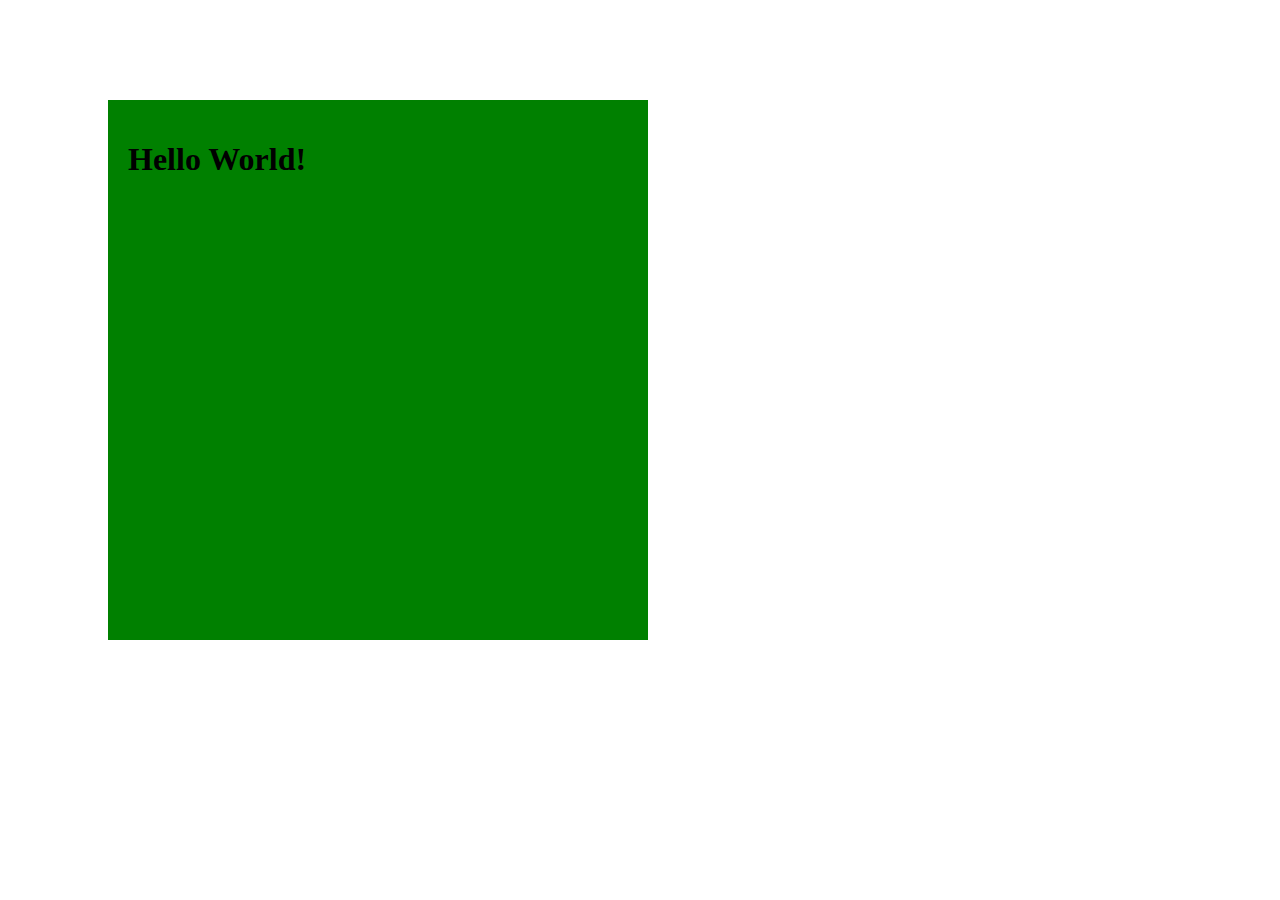
<file: index.html>
<!DOCTYPE html>
<html lang="en">
<head>
    <meta charset="UTF-8">
    <meta name="viewport" content="width=device-width, initial-scale=1.0">
    <title>Hello</title>
    <style>
        div{
            background-color: green;
            width: 500px;
            height: 500px;
            padding: 20px;
            margin: 100px;
        }
    </style>
</head>
<body>
    <div>
        <h1>
            Hello World!
        </h1>
    </div>
   
</body>
</html>
</file>
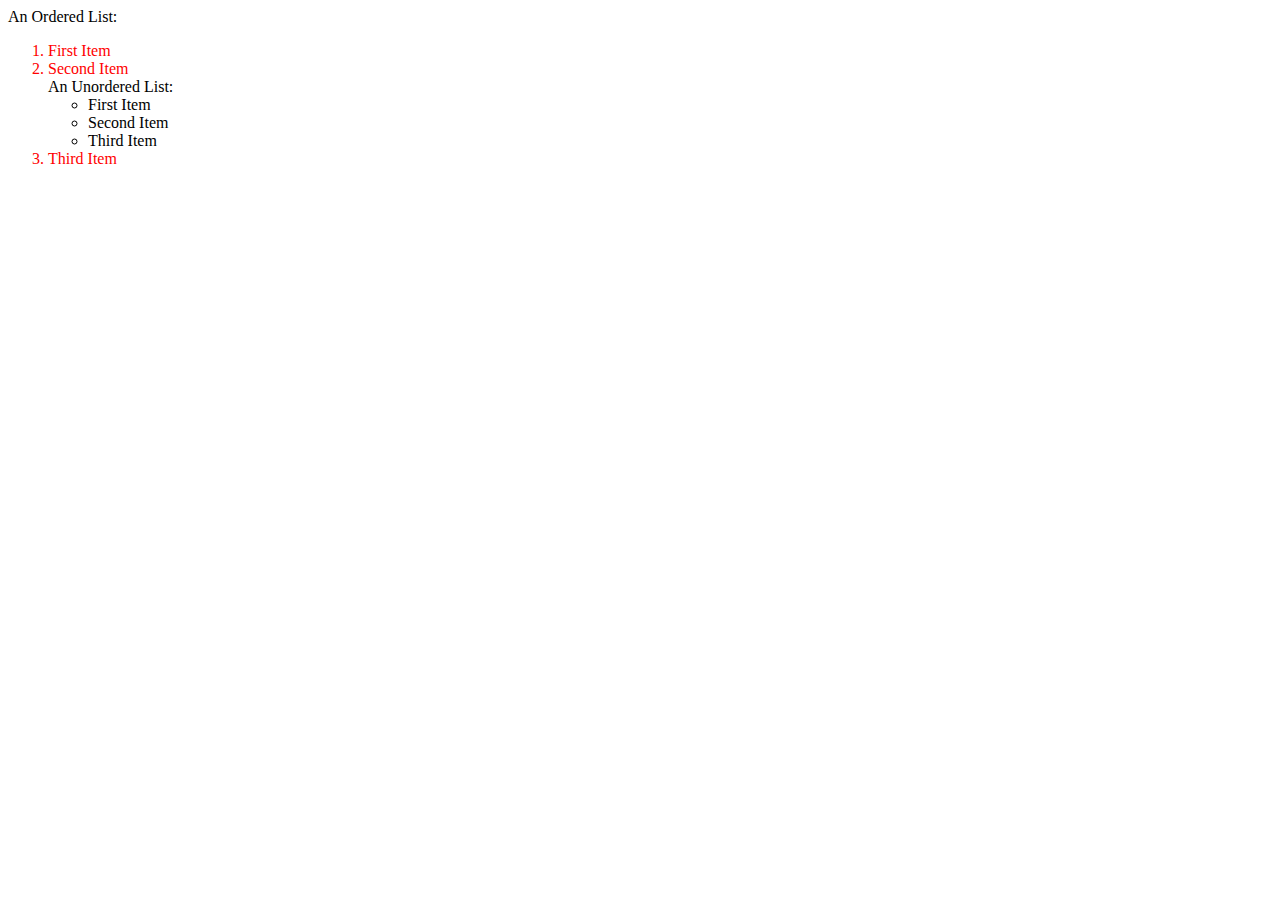
<file: descendent.html>
<!DOCTYPE html>
<html lang="en">
<head>
    <meta charset="UTF-8">
    <meta name="viewport" content="width=device-width, initial-scale=1.0">
    <title>Descendents List</title>
    <style>
        ol > li {
            color: red;
        }
    </style>
</head>
<body>
    An Ordered List:
    <ol>
        <li>First Item</li>
        <li>Second Item</li>
        An Unordered List:
        <ul>
            <li>First Item</li>
            <li>Second Item</li> 
            <li>Third Item</li>
        </ul>
        <li>Third Item</li>
    </ol>
</body>
</html>
</file>
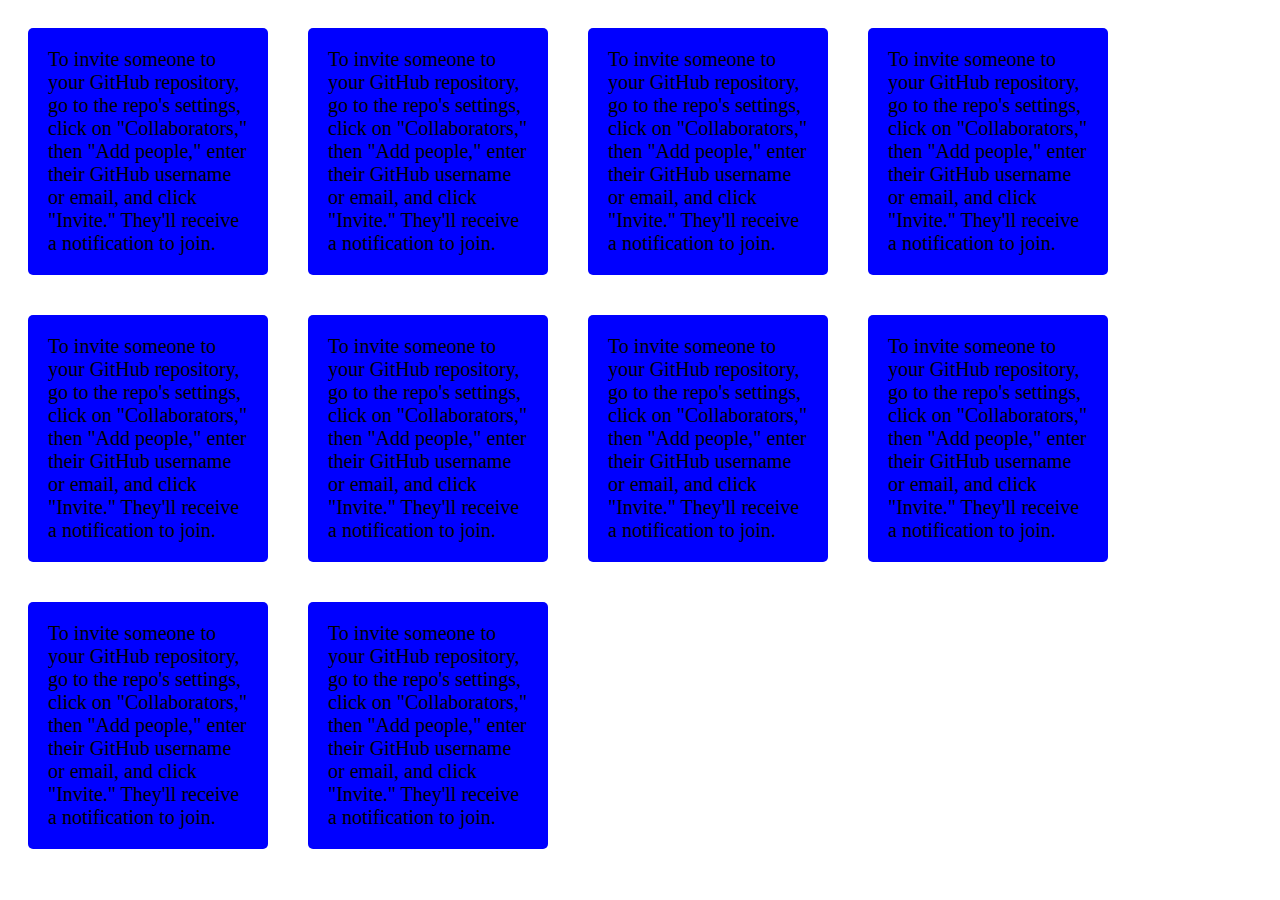
<file: flexbox.html>
<!DOCTYPE html>
<html lang="en">
<head>
    <meta charset="UTF-8">
    <meta name="viewport" content="width=device-width, initial-scale=1.0">
    <title>FlexBox</title>
    <style>
    .container{
        display: flex;
        flex-wrap: wrap;
    }
    .container > div{
        background-color: blue;
        font-size: 20px;
        margin: 20px;
        padding: 20px;
        width: 200px;
        border-radius: 5px;

    }
    </style>
</head>
<body>
    <div class="container">
        <div>
            To invite someone to your GitHub repository, go to the repo's settings, click on "Collaborators," then "Add people," enter their GitHub username or email, and click "Invite." They'll receive a notification to join.
        </div>
        <div>
            To invite someone to your GitHub repository, go to the repo's settings, click on "Collaborators," then "Add people," enter their GitHub username or email, and click "Invite." They'll receive a notification to join.
        </div>
        <div>
            To invite someone to your GitHub repository, go to the repo's settings, click on "Collaborators," then "Add people," enter their GitHub username or email, and click "Invite." They'll receive a notification to join.
        </div>
        <div>
            To invite someone to your GitHub repository, go to the repo's settings, click on "Collaborators," then "Add people," enter their GitHub username or email, and click "Invite." They'll receive a notification to join.
        </div>
        <div>
            To invite someone to your GitHub repository, go to the repo's settings, click on "Collaborators," then "Add people," enter their GitHub username or email, and click "Invite." They'll receive a notification to join.
        </div>
        <div>
            To invite someone to your GitHub repository, go to the repo's settings, click on "Collaborators," then "Add people," enter their GitHub username or email, and click "Invite." They'll receive a notification to join.
        </div>
        <div>
            To invite someone to your GitHub repository, go to the repo's settings, click on "Collaborators," then "Add people," enter their GitHub username or email, and click "Invite." They'll receive a notification to join.
        </div>
        <div>
            To invite someone to your GitHub repository, go to the repo's settings, click on "Collaborators," then "Add people," enter their GitHub username or email, and click "Invite." They'll receive a notification to join.
        </div>
        <div>
            To invite someone to your GitHub repository, go to the repo's settings, click on "Collaborators," then "Add people," enter their GitHub username or email, and click "Invite." They'll receive a notification to join.
        </div>
        <div>
            To invite someone to your GitHub repository, go to the repo's settings, click on "Collaborators," then "Add people," enter their GitHub username or email, and click "Invite." They'll receive a notification to join.
        </div>
    </div>
</body>
</html>
</file>
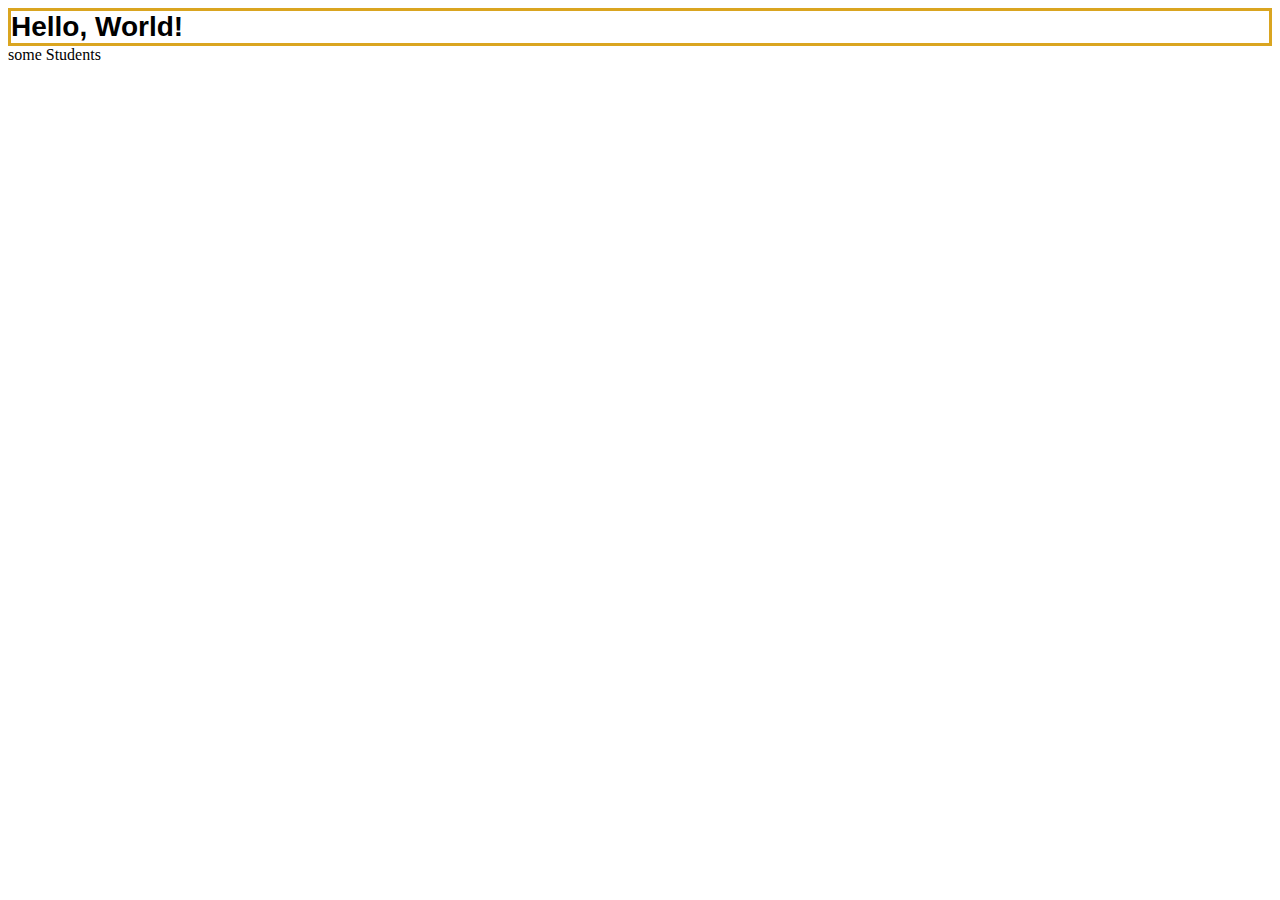
<file: font.html>
<!DOCTYPE html>
<html lang="en">
<head>
    <meta charset="UTF-8">
    <meta name="viewport" content="width=device-width, initial-scale=1.0">
    <title>Fonts</title>
    <style>
div{
    border: 3px solid goldenrod;
    font-family: 'Franklin Gothic Medium', 'Arial Narrow', Arial, sans-serif;
    font-size: 28px;
    font-weight: bold;
}
    </style>
</head>
<body>
    <div>
            Hello, World!
    </div>
    some Students
</body>
</html>
</file>
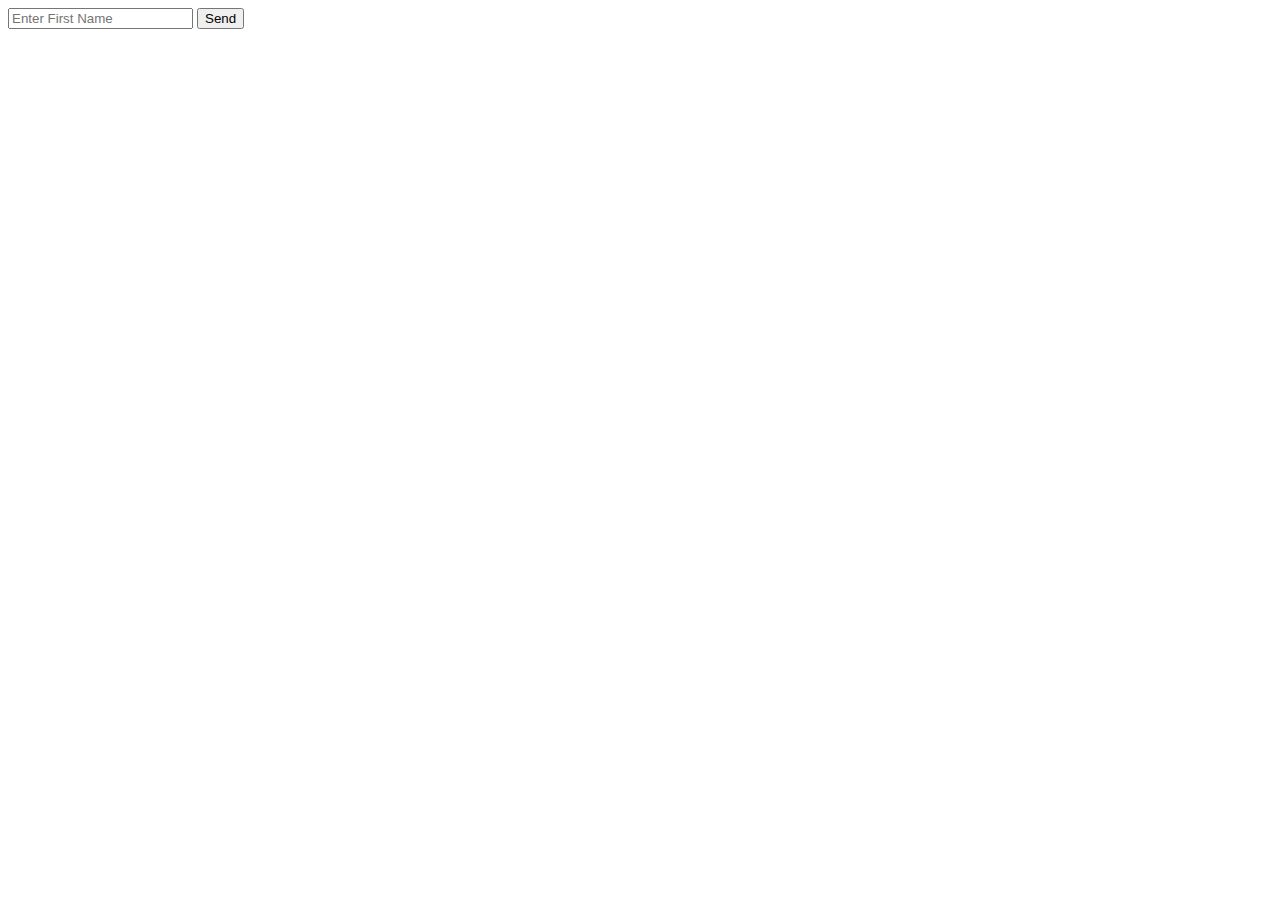
<file: form.htm>
<!DOCTYPE html>
<html lang="en">
<head>
    <meta charset="UTF-8">
    <meta name="viewport" content="width=device-width, initial-scale=1.0">
    <title>Form</title>
</head>
<body>
    <form>
        <input type="text" placeholder="Enter First Name"/>
        <button type="submit">Send</button>
    </form>
    
</body> 
</html>
</file>
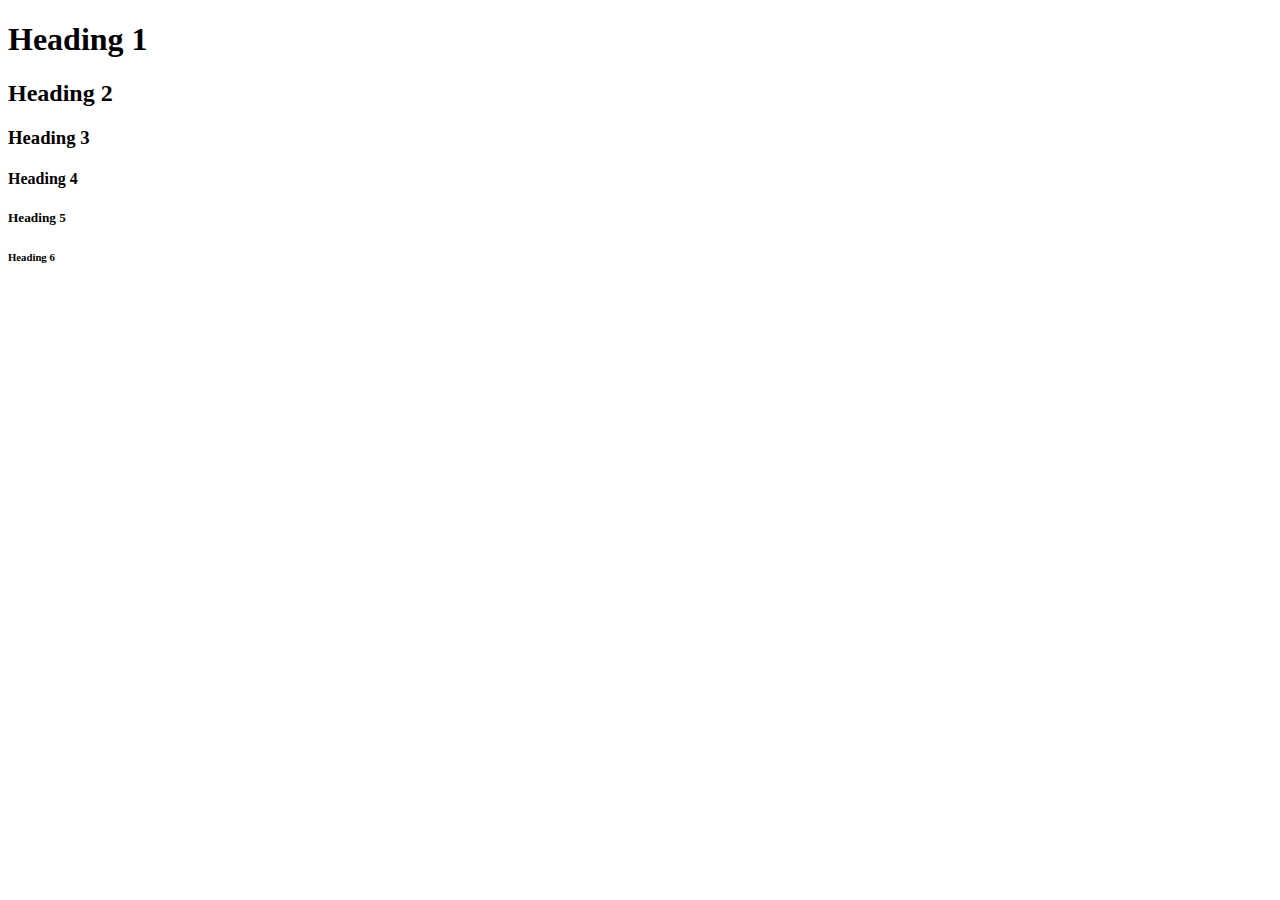
<file: heading.htm>
<!DOCTYPE html>
<html lang="en">
<head>
    <meta charset="UTF-8">
    <meta name="viewport" content="width=device-width, initial-scale=1.0">
    <title>Heading</title>
</head>
<body>
    <h1>
      Heading 1
    </h1>
    <h2>
Heading 2
    </h2>
    <h3>
Heading 3
    </h3>
    <h4>
Heading 4
    </h4>
    <h5>
Heading 5
    </h5>
    <h6>
Heading 6  
    </h6>
</body>
</html>
</file>
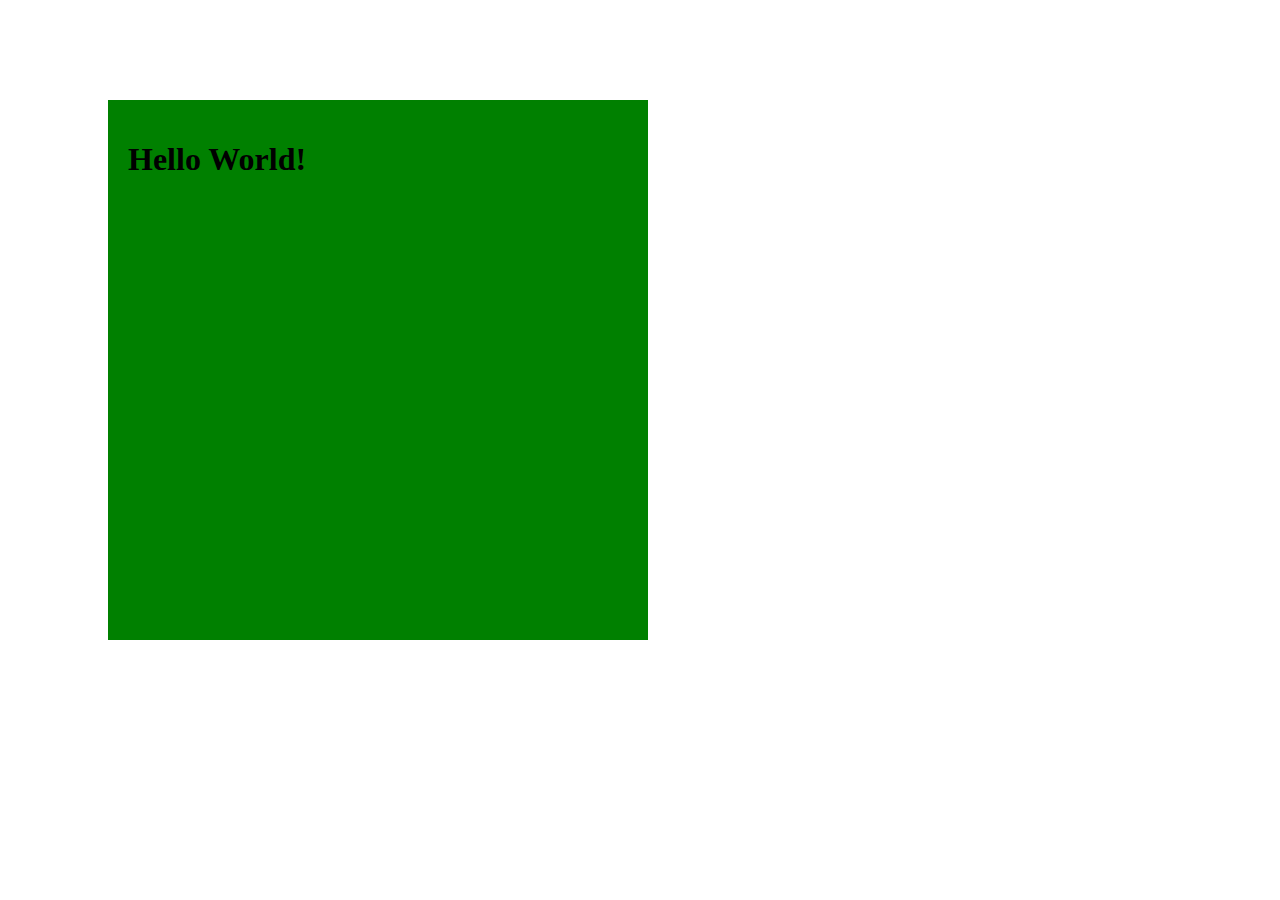
<file: hello.html>
<!DOCTYPE html>
<html lang="en">
<head>
    <meta charset="UTF-8">
    <meta name="viewport" content="width=device-width, initial-scale=1.0">
    <title>Hello</title>
    <style>
        div{
            background-color: green;
            width: 500px;
            height: 500px;
            padding: 20px;
            margin: 100px;
        }
    </style>
</head>
<body>
    <div>
        <h1>
            Hello World!
        </h1>
        
    </div>
   
</body>
</html>
</file>
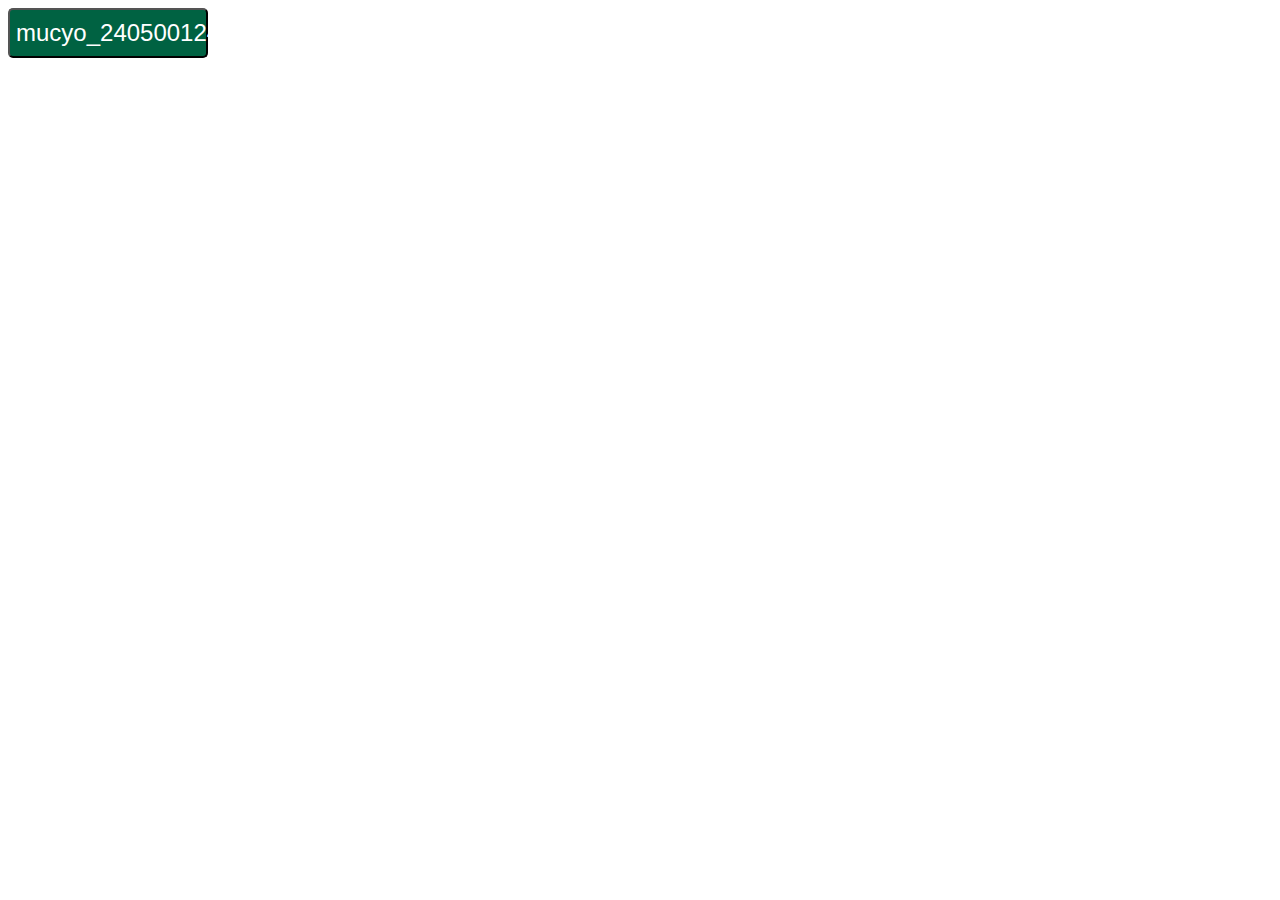
<file: hover.html>
<!DOCTYPE html>
<html lang="en">
<head>
    <meta charset="UTF-8">
    <meta name="viewport" content="width=device-width, initial-scale=1.0">
    <title>Hover</title>
    <style>
        button{
            width:200px;
            height: 50px;
            background-color: #006242;
            color: #ffffff;
            border-radius: 5px;
            font-size: 24px;
           
        }
        button:hover{
            background-color: orange;
        }
    </style>
</head>
<body>
    <button>
        mucyo_2405001249 
    </button>
</body>
</html>
</file>
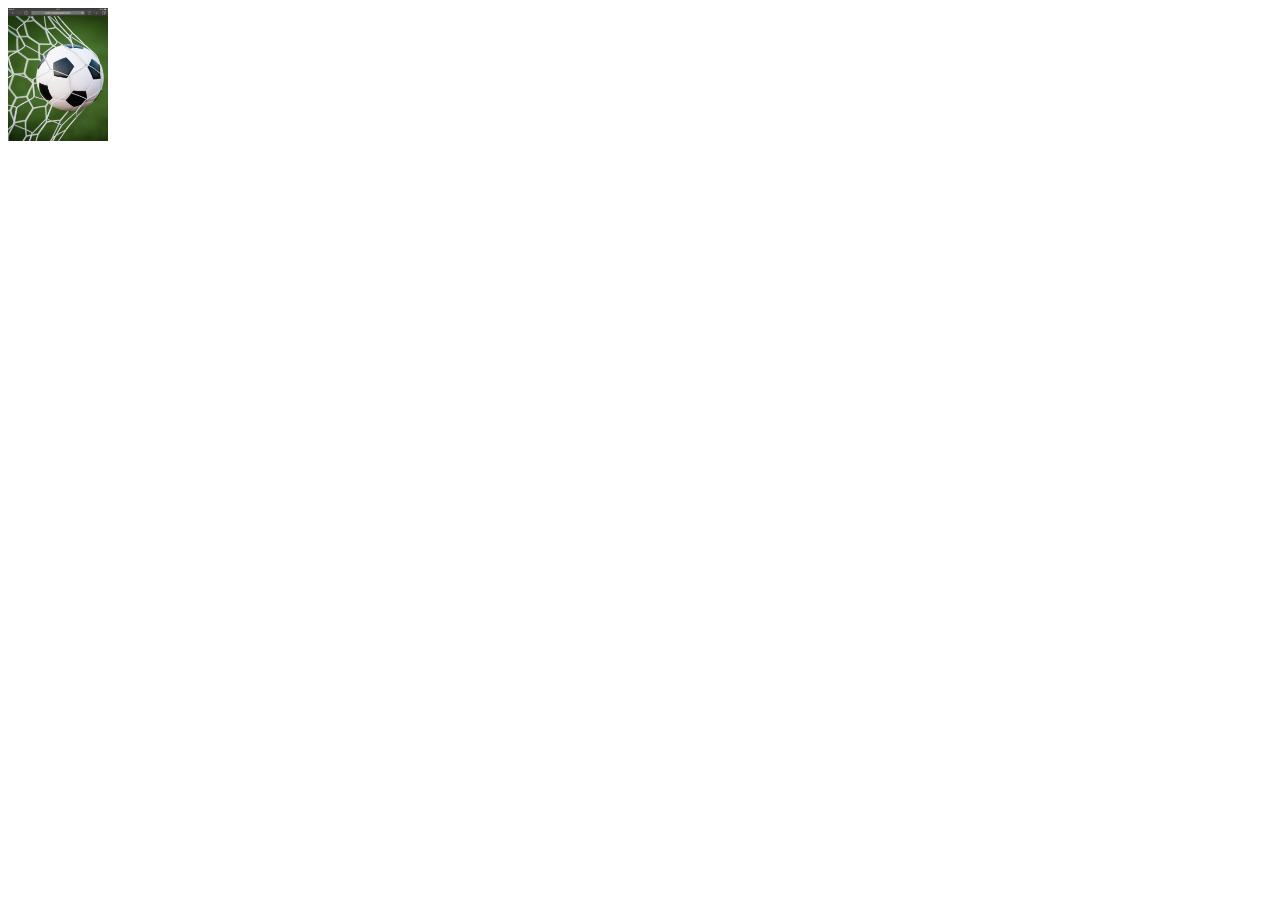
<file: image.html>
<!DOCTYPE html>
<html lang="en">
<head>
    <meta charset="UTF-8">
    <meta name="viewport" content="width=device-width, initial-scale=1.0">
    <title>Image</title>
</head>
<body>
    <img src="football.jpg"  alt="cat" width="100"/>
</body>
</html>
</file>
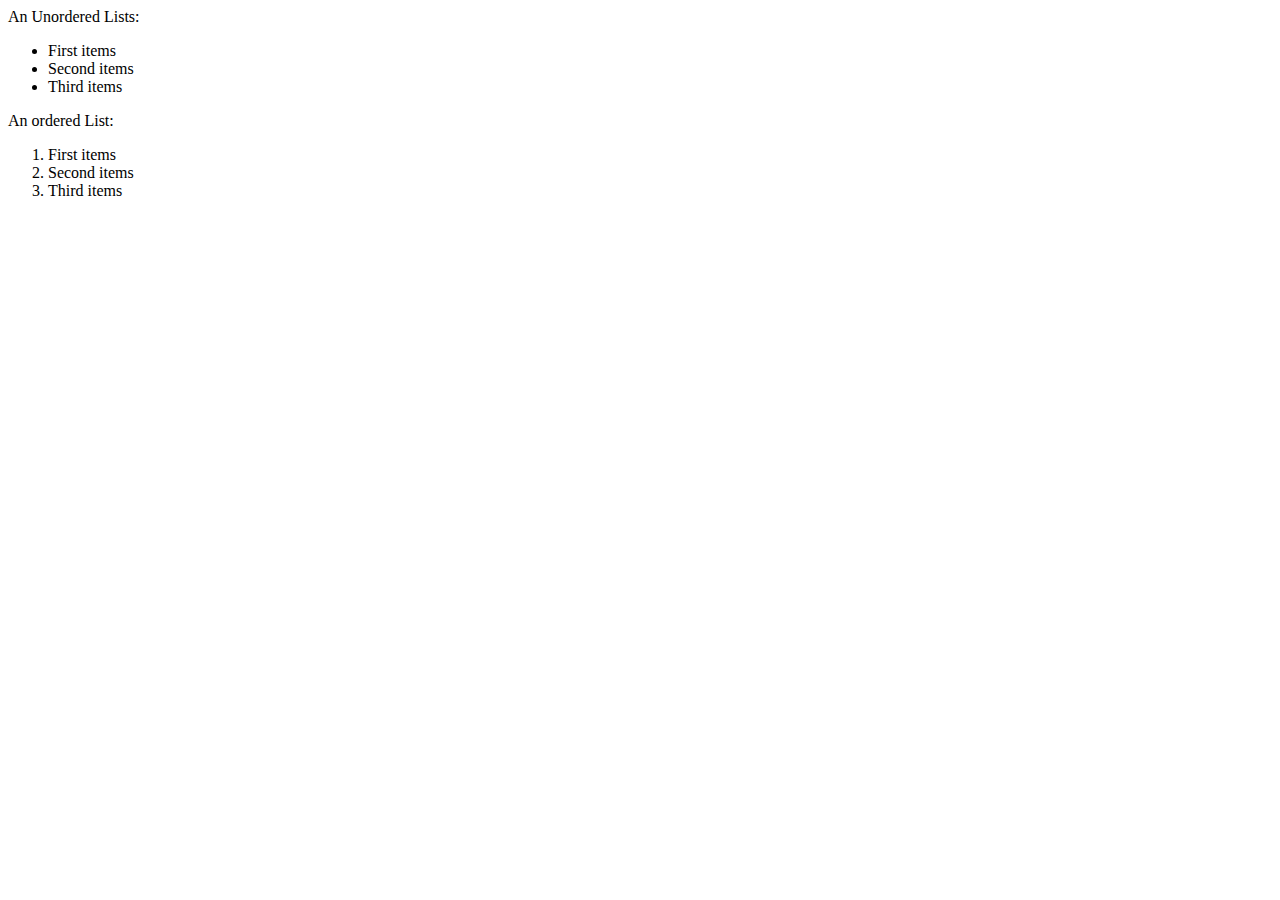
<file: lists.html>
<!DOCTYPE html>
<html lang="en">
<head>
    <meta charset="UTF-8">
    <meta name="viewport" content="width=device-width, initial-scale=1.0">
    <title>
        Lists
       </title>
</head>

<body>
    An Unordered Lists:
    <ul>
        <li>
            First items
        </li>
        <li>
            Second items
        </li>
        <li>
            Third items
        </li>
    </ul>
    An ordered List:
    <ol>
        <li>
            First items
        </li>
        <li>
            Second items
        </li>
        <li>
            Third items
        </li>
    </ol>
</body>
    

</html>
</file>
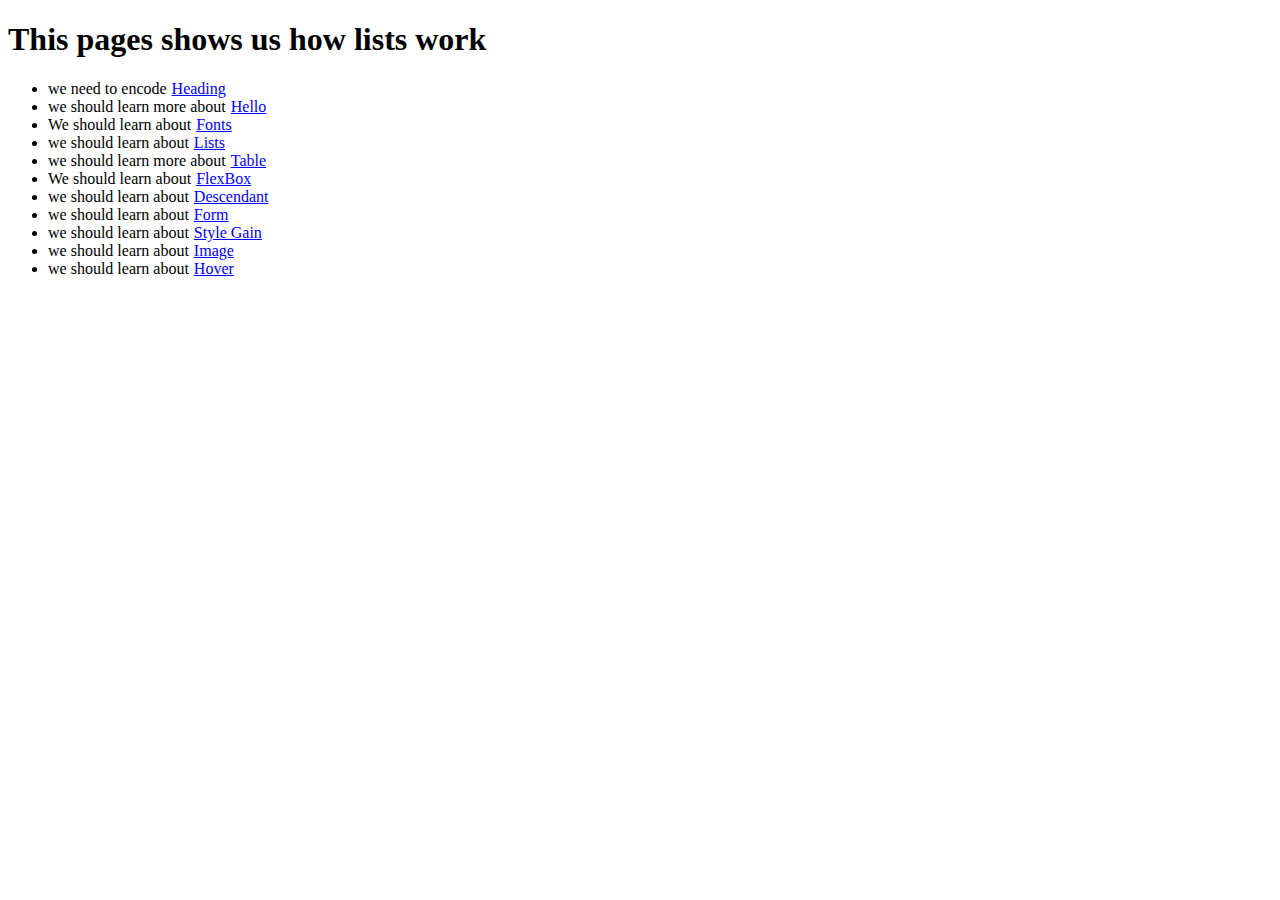
<file: listsandlink.html>
<!DOCTYPE html>
<html lang="en">
<head>
    <meta charset="UTF-8">
    <meta name="viewport" content="width=device-width, initial-scale=1.0">
    <title>Lists and Links</title>
    <style>
        a{
            color: blue;
            padding-left: 5px;
        }
    </style>
</head>
<body>
    <h1>
        This pages shows us how lists work
    </h1>
    <ul>
        <li>we need to encode<a href="heading.html">Heading</a></li>
        <li>we should learn more about<a href="hello.html">Hello</a></li>
        <li>We should learn about<a href="font.html">Fonts</a></li>
        <li>we should learn about<a href="lists.html">Lists</a></li>
        <li>we should learn more about<a href="table.html">Table</a></li>
        <li>We should learn about<a href="flexbox.html">FlexBox</a></li>
        <li>we should learn about<a href="descendent.html">Descendant</a></li>
        <li>we should learn about<a href="form.html">Form</a></li>
        <li>we should learn about<a href="stylegain.html">Style Gain</a></li>
        <li>we should learn about<a href="image.html">Image</a></li>
        <li>we should learn about<a href="hover.html">Hover</a></li>
    </ul>
    
</body>
</html>
</file>
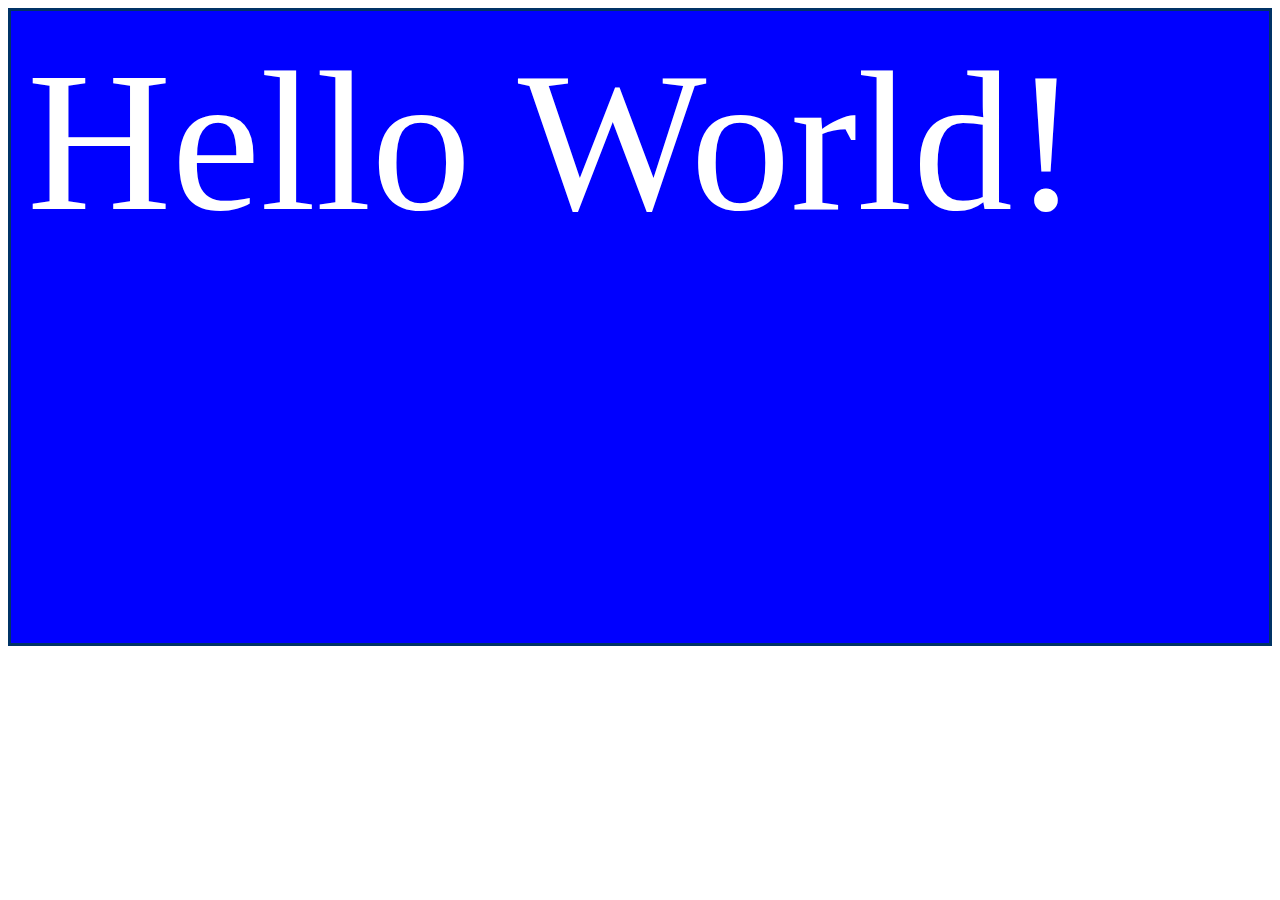
<file: size.html>
<!DOCTYPE html>
<html lang="en">
<head>
    <meta charset="UTF-8">
    <meta name="viewport" content="width=device-width, initial-scale=1.0">
    <title>size</title>
    <link rel="stylesheet" href="size.css">
      <!--
    <style>
        div{
            background-color: blue;
            font-size: 200px;
            color: white;
            height: 600px;
            padding: 16px;
            border: 3px solid #003366;
        }
    </style>
    -->
</head>
<body>
    <div>Hello World!</div>
</body>
</html>
</file>
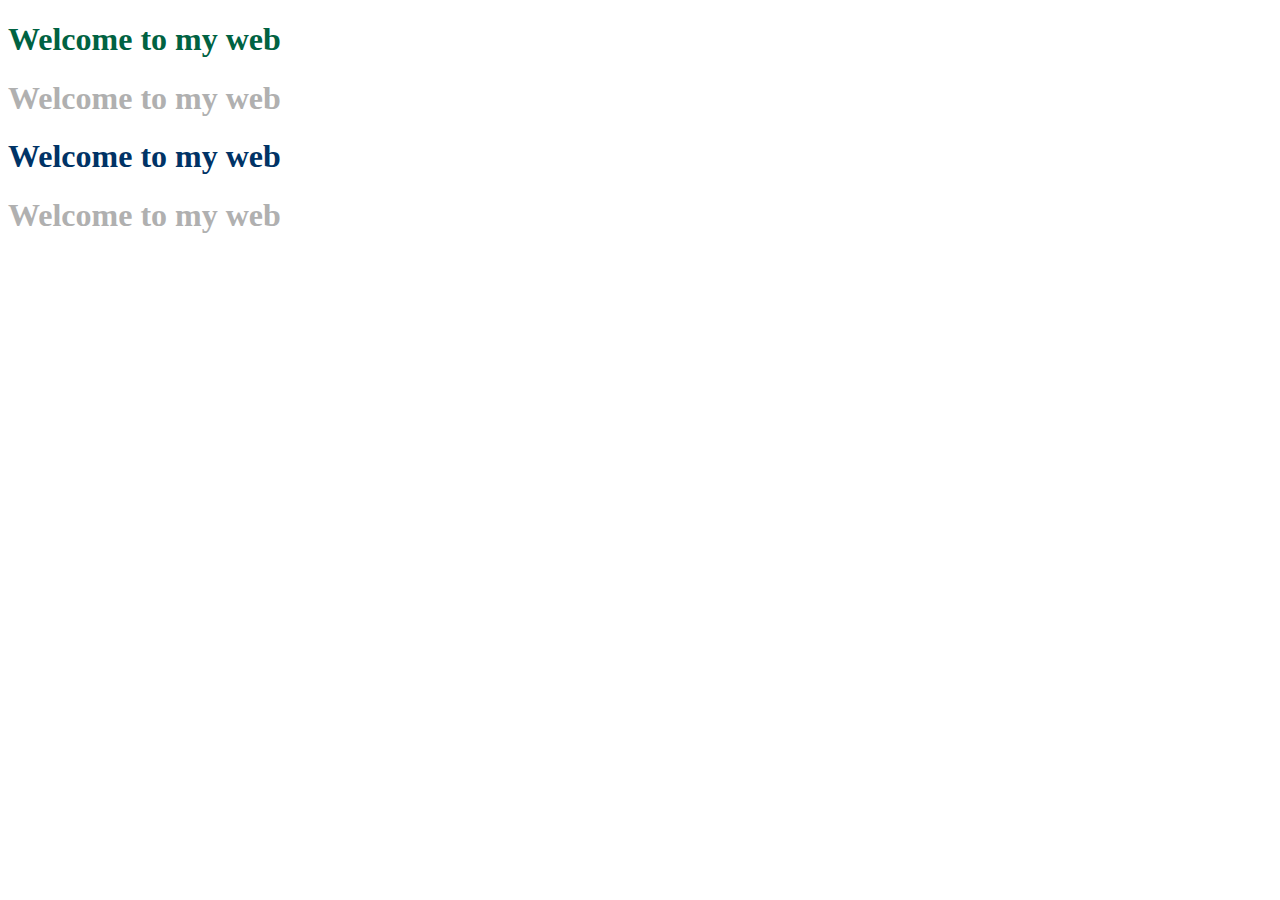
<file: stylegain.html>
<!DOCTYPE html>
<html lang="en">
<head>
    <meta charset="UTF-8">
    <meta name="viewport" content="width=device-width, initial-scale=1.0">
    <title>Style Gain</title>
    <style>
        #mucyo{
            color: #006242;
        }
        .elie{
            color:#003366;
        }
        h1{
            color: #B0B0B0;
        }
    </style>
</head>
<body>
    <h1 id="mucyo">
        Welcome to my web
    </h1>
    <h1>
        Welcome to my web
    </h1>
    <h1 class="elie">
        Welcome to my web
    </h1>
    <h1>
        Welcome to my web
    </h1>
</body>
</html>
</file>
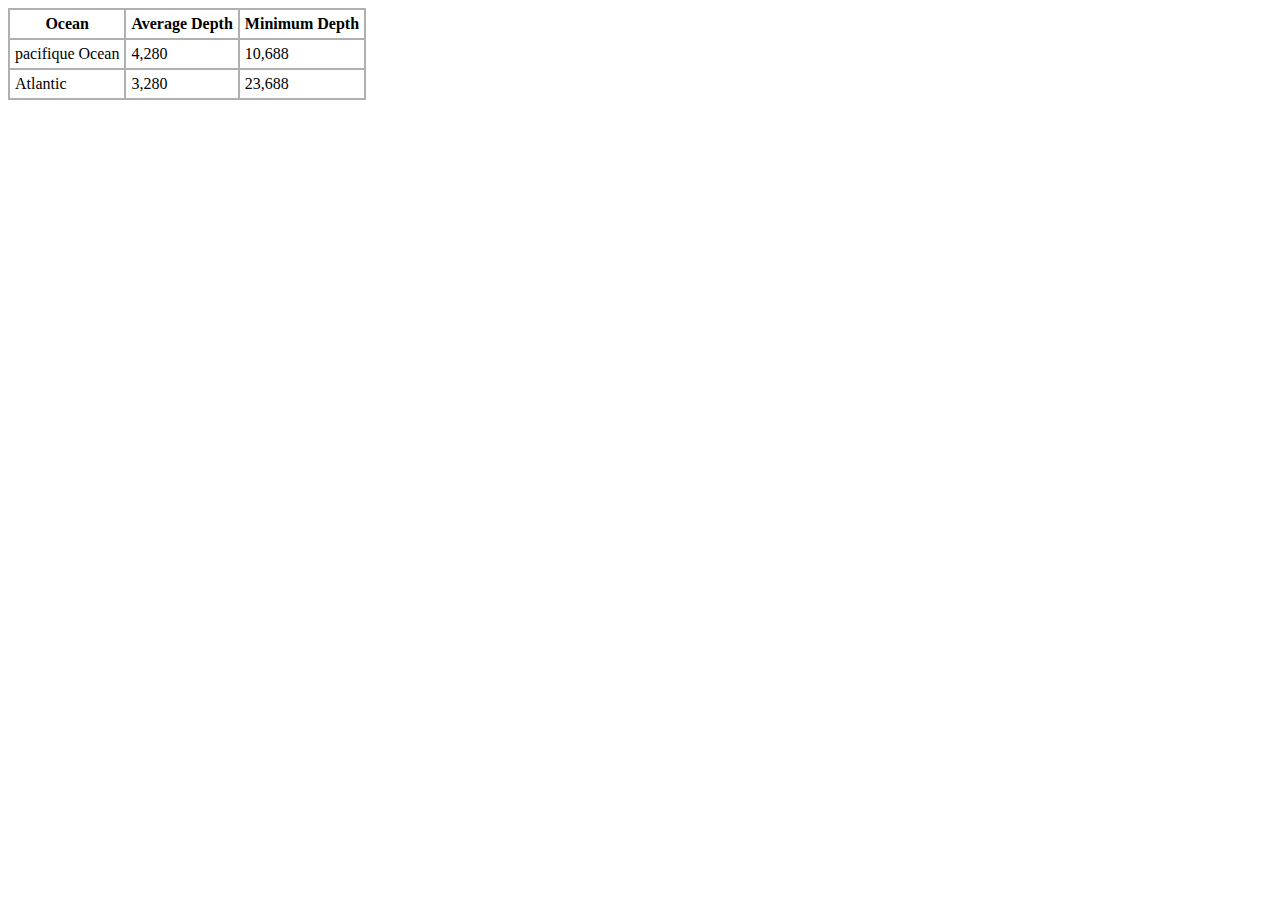
<file: table.html>
<!DOCTYPE html>
<html lang="en">
<head>
    <meta charset="UTF-8">
    <meta name="viewport" content="width=device-width, initial-scale=1.0">
    <title>Table</title>
    <style>
        table{
            border: 2px solid #B0B0B0 ;
            border-collapse: collapse;
        }
      
            th,td{
                border: 2px solid #B0B0B0 ;
                border-collapse: collapse;
                padding: 5px;
            }
      
    </style>
</head>
<body>
    <table>
        <thead>
            <th>
            Ocean
            </th>
            <th>
                Average Depth
            </th>
            <th>
                Minimum Depth
            </th>
        </thead>
        <tbody>
            <tr>
                <td>
           pacifique Ocean
                </td>
                <td>
                   4,280
                </td>
                <td>
                    10,688 
                </td>

            </tr>
            <tr>
                <td>
                  Atlantic 
                </td>
                <td>
                   3,280 
                </td>
                <td>
                  23,688 
                </td>
            </tr>
        </tbody>

    </table>
    
</body>
</html>
</file>
<file: size.css>
div{
    background-color: blue;
    font-size: 200px;
    color: white;
    height: 600px;
    padding: 16px;
    border: 3px solid #003366;
}
</file>
